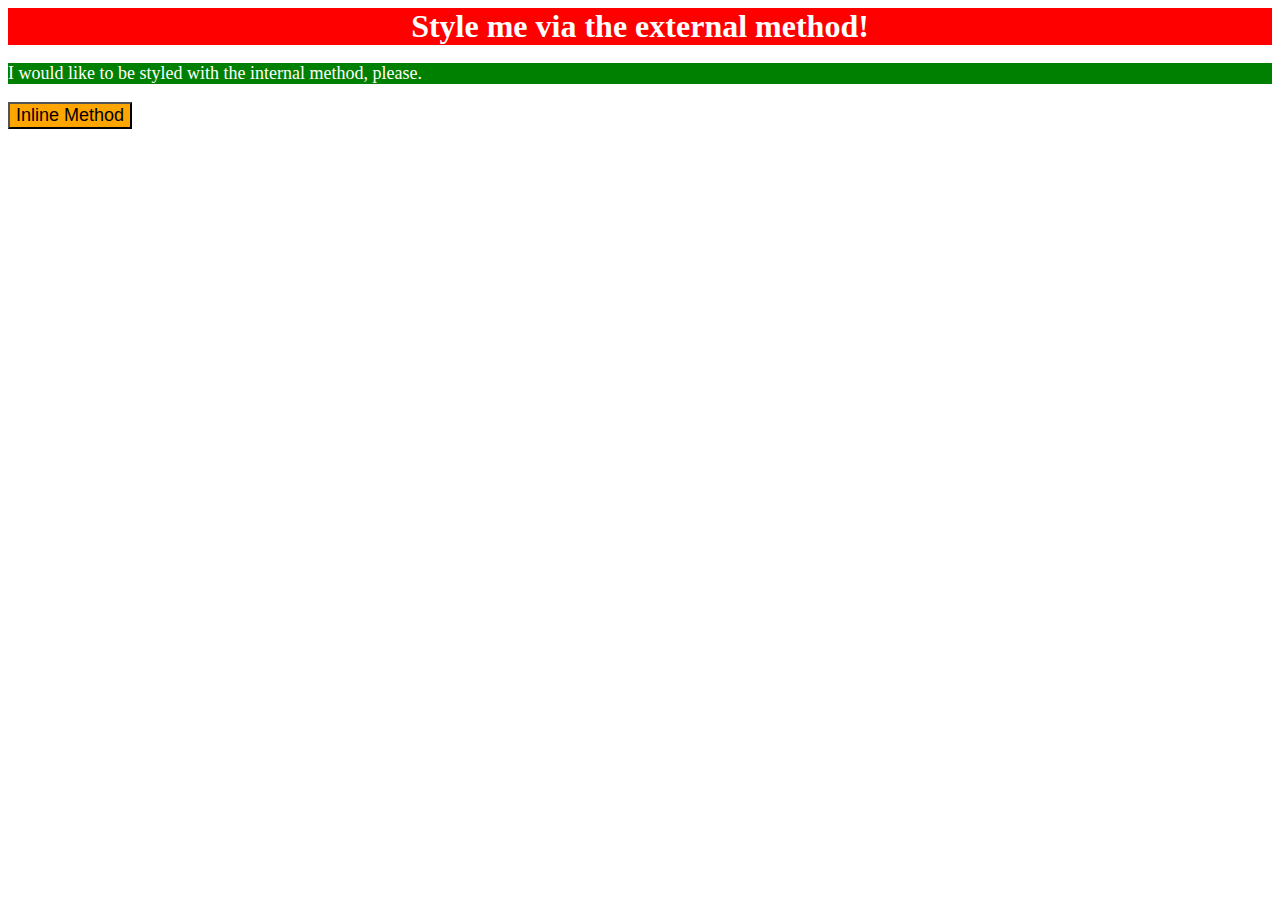
<file: foundations/intro-to-css/01-css-methods/index.html>
<!DOCTYPE html>
<html lang="en">
  <head>
    <meta charset="UTF-8">
    <meta http-equiv="X-UA-Compatible" content="IE=edge">
    <meta name="viewport" content="width=device-width, initial-scale=1.0">
    <link href="style.css" rel="stylesheet">
    <style>
      p {
        color: white;
        background-color: green;
        font-size: 18px;
      } </style>
    <title>Methods for Adding CSS</title>
  </head>
  <body>
    <div>Style me via the external method!</div>
    <p>I would like to be styled with the internal method, please.</p>
    <button style="background-color: orange; font-size: 18px;">Inline Method</button>
  </body>
</html>
</file>
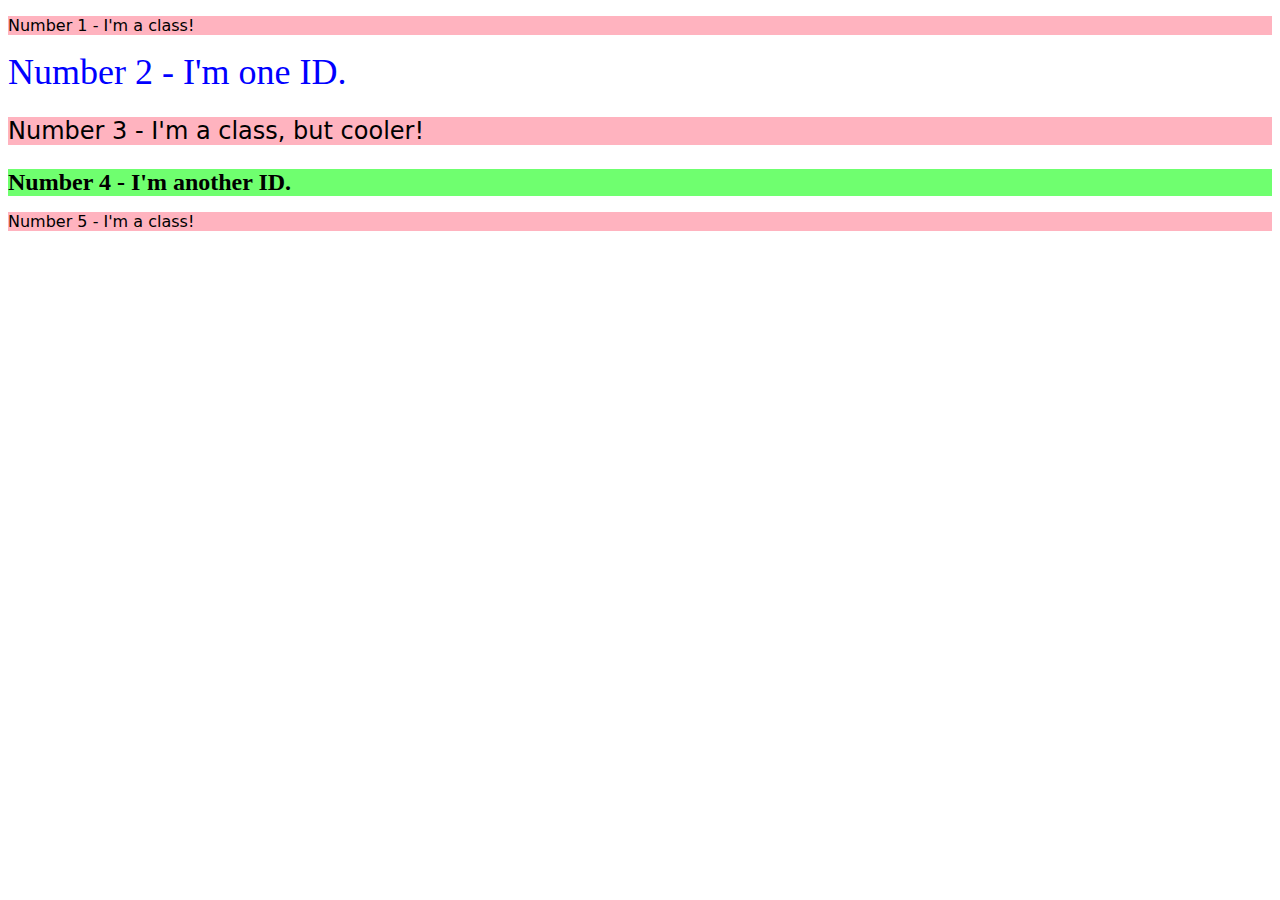
<file: foundations/intro-to-css/02-class-id-selectors/index.html>
<!DOCTYPE html>
<html lang="en">
  <head>
    <meta charset="UTF-8">
    <meta http-equiv="X-UA-Compatible" content="IE=edge">
    <meta name="viewport" content="width=device-width, initial-scale=1.0">
    <title>Class and ID Selectors</title>
    <link rel="stylesheet" href="style.css">
  </head>
  <body>
    <p class="text-group">Number 1 - I'm a class!</p>
    <div id="member-1">Number 2 - I'm one ID.</div>
    <p class="text-group unique">Number 3 - I'm a class, but cooler!</p>
    <div id="member-2" class="unique">Number 4 - I'm another ID.</div>
    <p class="text-group">Number 5 - I'm a class!</p>
  </body>
</html>
</file>
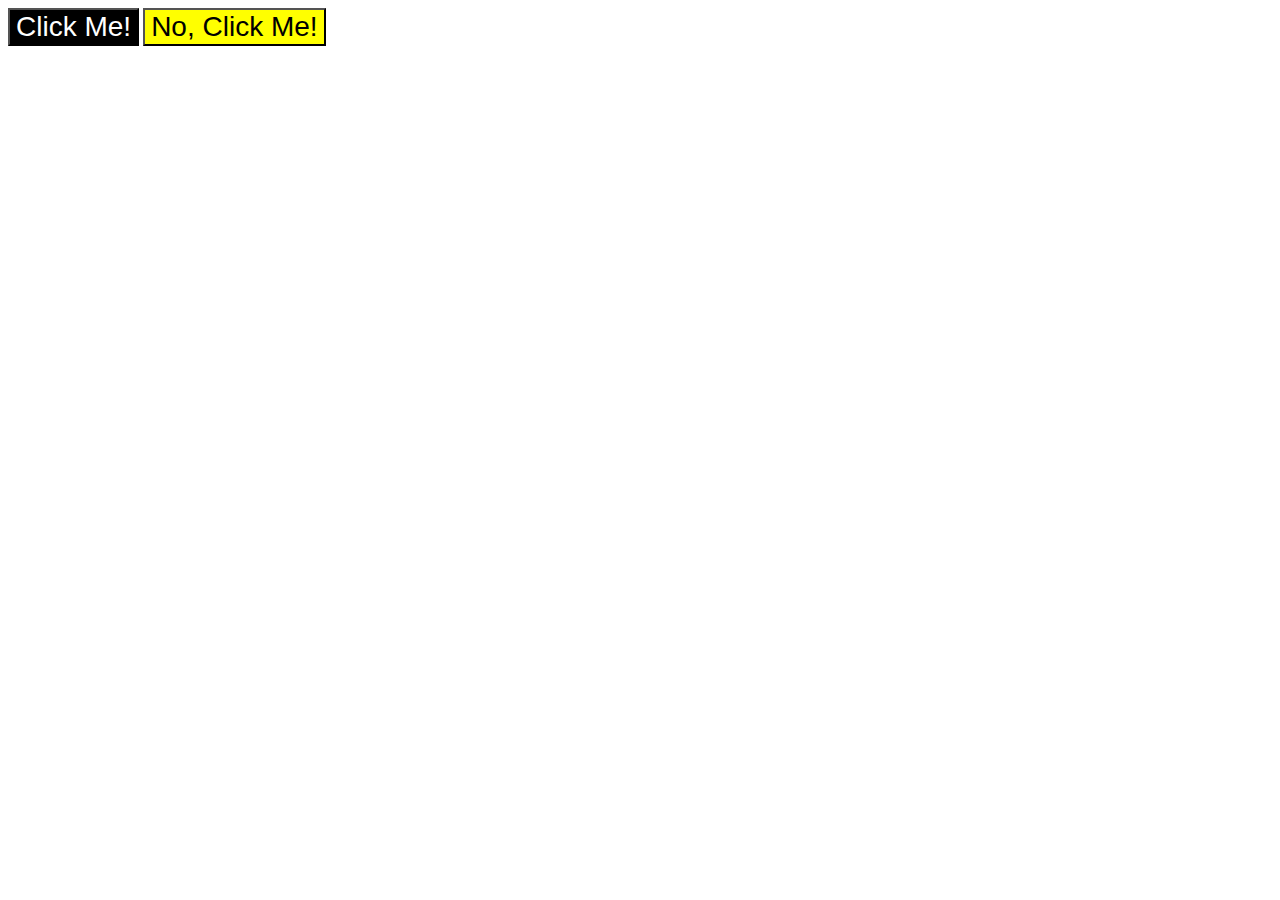
<file: foundations/intro-to-css/03-grouping-selectors/index.html>
<!DOCTYPE html>
<html lang="en">
  <head>
    <meta charset="UTF-8">
    <meta http-equiv="X-UA-Compatible" content="IE=edge">
    <meta name="viewport" content="width=device-width, initial-scale=1.0">
    <title>Grouping Selectors</title>
    <link rel="stylesheet" href="style.css">
  </head>
  <body>
    <button class="first-button">Click Me!</button>
    <button class="second-button">No, Click Me!</button>
  </body>
</html>
</file>
<file: foundations/intro-to-css/01-css-methods/style.css>
div {
    color: white;
    background-color: red;
    font-size: 32px;
    font-weight: bold;
    text-align: center;
}
</file>
<file: foundations/intro-to-css/02-class-id-selectors/style.css>
.text-group {
    background-color: rgb(255,179,191);
    font-family: "verdana", "DejaVu Sans", sans-serif;
}
.unique {
    font-size: 24px;
}
#member-1 {
    color: rgb(0,0,255);
    font-size: 36px;
}
#member-2 {
    background-color: rgb(111, 255, 111);
    font-weight: bold;
}
</file>
<file: foundations/intro-to-css/03-grouping-selectors/style.css>
.first-button, 
.second-button {
    font-family: Helvetica, "Times New Roman", sans-serif;
    font-size: 28px;
}

.first-button {
    color: white;
    background-color: black;
}

.second-button{
    background-color: yellow;
}
</file>
